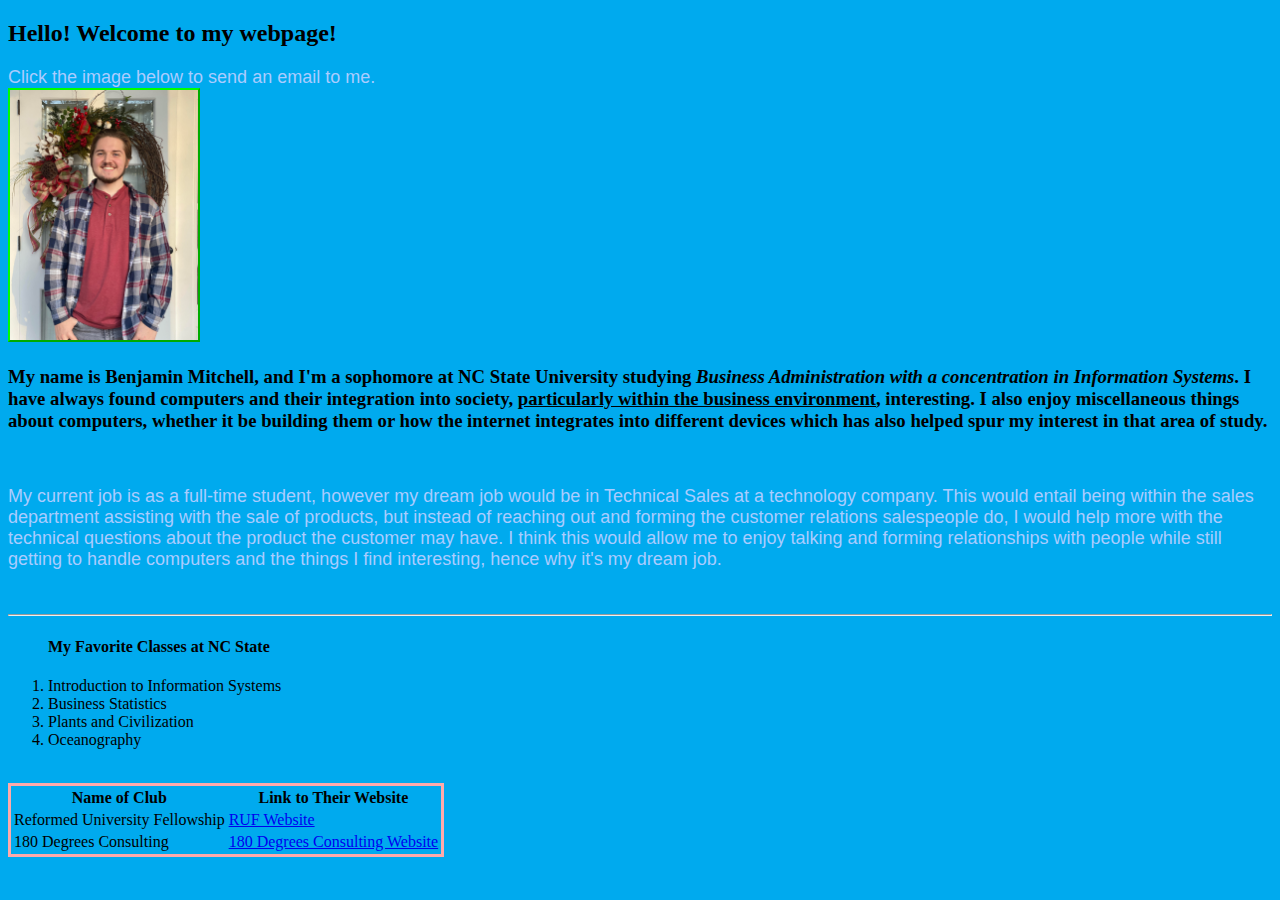
<file: index.html>
<!DOCTYPE html>
    <!--
      -Name: Benjamin Mitchell
      -UnityID: btmitch2
      -Date: 04/16/21
      -Assignment: Webpage Independent Assignment
      -Description: Webpage describing myself with css and html
      -->
    <html xmlns="http://www.w3.org/1999/xhtml">
    <head>
        <meta charset="UTF-8" />
        <link href="style.css" rel="stylesheet" type="text/css" />
	<!-- Title welcoming people to the site and stating the site's purpose -->
        <title>About Me</title>
		<h2>Hello! Welcome to my webpage!</h2>
    </head>
    
    <body style="Background-color: #00AAEE">
	<!-- My Photo w/embedded email-->
		<p>Click the image below to send an email to me. <br />
			<a href="mailto:btmitch2@ncsu.edu">
				<img src="picture_of_me_v2.jpg" alt="Picture of Me" id="photo-edit"</p>
			</a>
		</p>
    <!-- Paragraphs describing myself, my major, and what my dream job would be -->
		<h3>My name is <strong>Benjamin Mitchell</strong>, and I'm a sophomore at NC State University studying <em>Business Administration
	with a concentration in Information Systems</em>. I have always found computers and their integration into society,
	<ins>particularly within the business environment</ins>, interesting. I also enjoy miscellaneous things about computers, whether it be 
	building them or how the internet integrates into different devices which has also helped spur my interest in that area of 
	study.
		</h3>    
	<br />
	
		<p>My current job is as a full-time student, however my dream job would be in Technical Sales at a technology company.
	This would entail being within the sales department assisting with the sale of products, but instead of reaching out and 
	forming the customer relations salespeople do, I would help more with the technical questions about the product the customer
	may have. I think this would allow me to enjoy talking and forming relationships with people while still getting to handle 
	computers and the things I find interesting, hence why it's my dream job.
		</p>
	<br />
	
	<hr/>

	<!-- List of my Favorite Classes I've taken at NC State-->
	<ol>
	<h4>My Favorite Classes at NC State</h4>
		<li>Introduction to Information Systems</li>
		<li>Business Statistics</li>
		<li>Plants and Civilization</li>
		<li>Oceanography</li>
	</ol>
	
	<br />
	
	<!--Table of the clubs I am/want to be part of at NC State -->
	<table class="table-border">
		<tr> <th>Name of Club</th> <th>Link to Their Website</th></tr>
		<tr> <td>Reformed University Fellowship</td> <td><a href="https://ruf.org/ministry/north-carolina-state-university/" target="_blank">RUF Website</a></td></tr>
		<tr> <td>180 Degrees Consulting</td> <td><a href="https://180dc.org/" target="_blank">180 Degrees Consulting Website</a></td></tr>
	</table>
    </body>
    
</html>
</file>
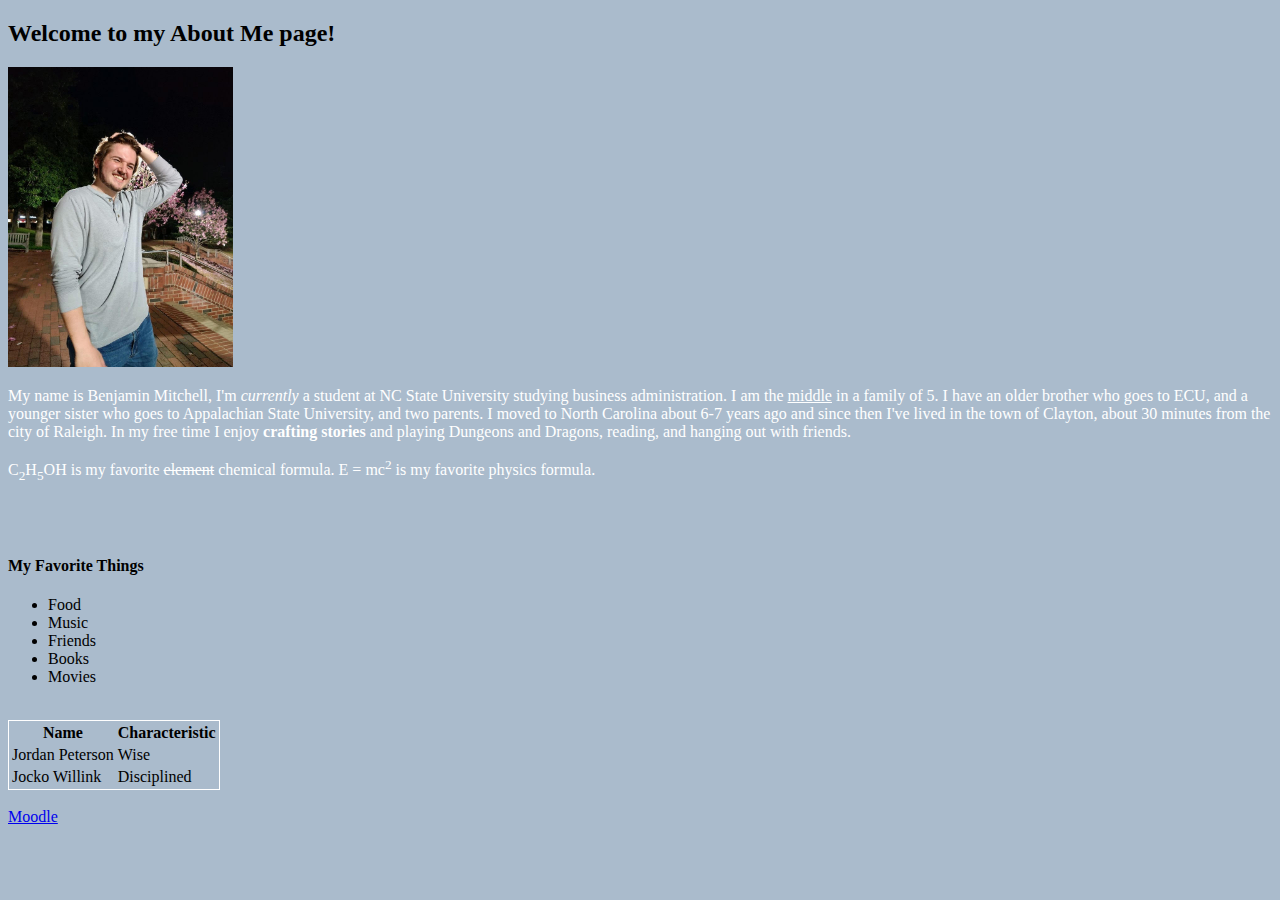
<file: webpagesGL.html>
<!DOCTYPE html>
    <!--
      -Name: Benjamin Mitchell
      -UnityID: btmitch2
      -Date: 04/14/21
      -Assignment: Webpages GL
      -Description: Guided lab assignment, about me webpage
      -->
    <html xmlns="http://www.w3.org/1999/xhtml">
    <head>
        <meta charset="UTF-8" />
        <link href="webpagesGL.css" rel="stylesheet" type="text/css" />
        <title>About Benjamin Mitchell</title>
    </head>
    
    <body style="Background-color:#AABBCC">
    <!-- Header for About me page -->
		<h2>Welcome to my About Me page!</h2>
		</hr>
	<!-- My Photo -->
		<img src="pictureofme.jpg" alt="Picture of Benjamin" id="photo-resize">
		
	<!-- A paragraph about myself -->
		<p>My name is Benjamin Mitchell, I'm <em>currently</em> a student at NC State University studying business
		administration. I am the <ins>middle</ins> in a family of 5. I have an older brother who goes to ECU, and a younger sister who goes to Appalachian State University, 
		and two parents. I moved to North Carolina about 6-7 years ago and since then I've lived in the town
		of Clayton, about 30 minutes from the city of Raleigh. In my free time I enjoy <strong>crafting stories</strong> and playing Dungeons and Dragons, 
		reading, and hanging out with friends.
		</p>
		<p>C<sub>2</sub>H<sub>5</sub>OH is my favorite <del>element</del> chemical formula. E = mc<sup>2</sup> is my favorite physics formula.</p>
		<br />
		<br />
		
	<!--A list of my Favorite Things -->
		<h4>My Favorite Things</h4>
		<ul>
			<li>Food</li>
			<li>Music</li>
			<li>Friends</li>
			<li>Books</li>
			<li>Movies</li>
		</ul>
		<br />
		
	<!-- A table of role models-->
		<table class="table-border">
			<tr> <th>Name</th> <th>Characteristic</th> </tr>
			<tr> <td>Jordan Peterson</td>  <td>Wise</td> </tr>
			<tr> <td>Jocko Willink</td>    <td>Disciplined</td> </tr>
		</table>
		<br />
		<a href="http://moodle-courses2021.wolfware.ncsu.edu" target="_blank">Moodle</a>

      

    </body>
    
</html>
</file>
<file: style.css>
/*
 *Name: Benjamin Mitchell
 *UnityID: btmitch2
 *Date: 04/16/21
 *Assignment: Webpage Independent Assignment
 *Description: Webpage describing myself with css and html
 */
 
p {
    font-family: Arial;
	font-size: 18px;
	color: #AACCFF
}

.table-border {
    border: 3px solid #FFAAAA;
}

#photo-edit {
    max-width: 200px;
	max-height: 250px;
	border: 2px outset #00FF00;
}
</file>
<file: webpagesGL.css>
/*
 *Name: Benjamin Mitchell
 *UnityID: btmitch2
 *Date: 04/14/21
 *Assignment: Webpage GL
 *Description: Guided lab assignment, about me webpage
 */
 
p {
    font-family:Times;
	font-size:16px;
	color: #FFFFFF;
}

.table-border {
    border:1px solid #FFFFFF ;
}

#photo-resize {
    max-width: 250px ;
	max-height: 300px ;
}
</file>
